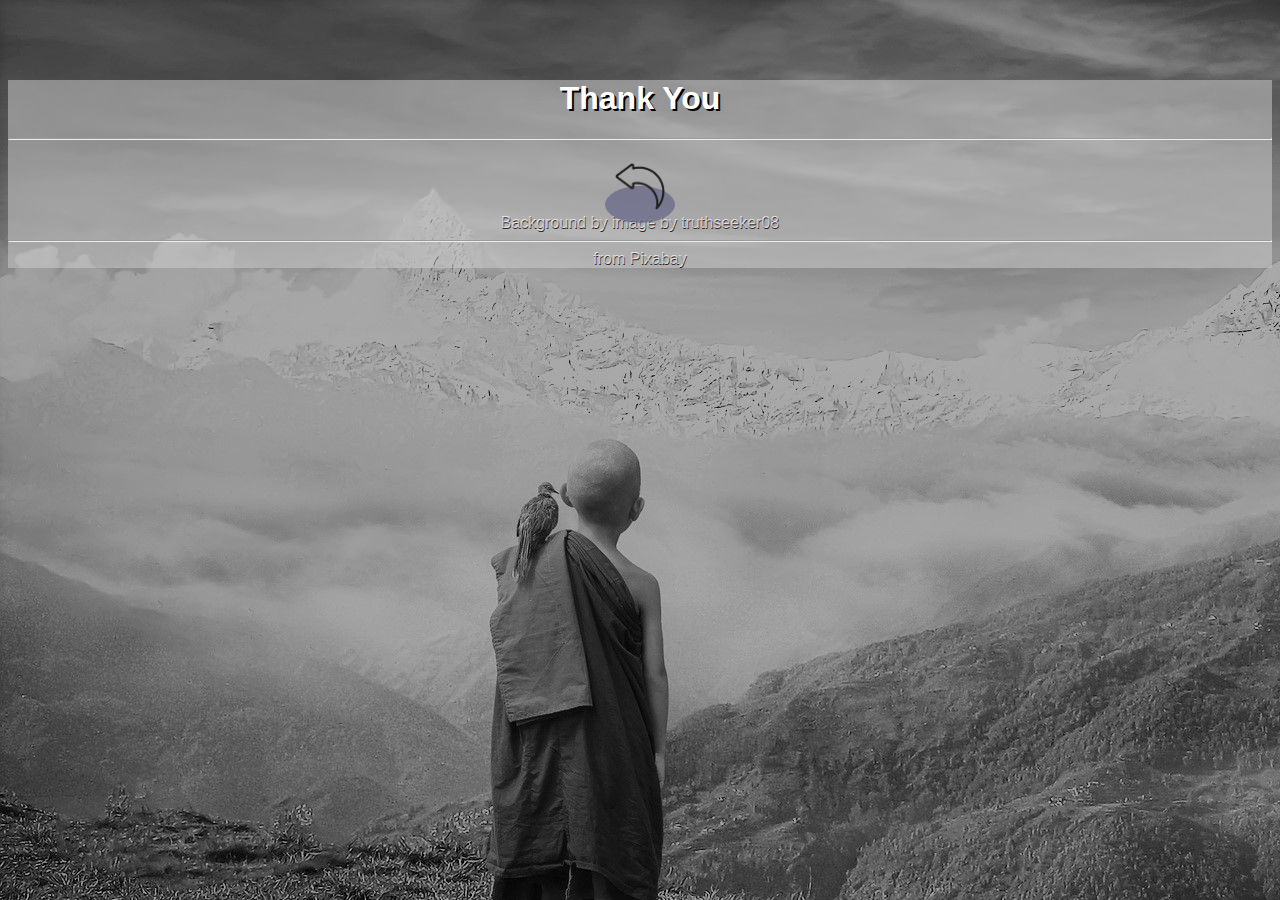
<file: thankyou.html>
<!DOCTYPE html>
<html lang="en">

<head>
    <meta charset="UTF-8">
    <meta name="viewport" content="width=device-width, initial-scale=1, shrink-to-fit=no">
    <!-- CSS only -->
    <link href="https://cdn.jsdelivr.net/npm/bootstrap@5.0.2/dist/css/bootstrap.min.css" rel="stylesheet"
        integrity="sha384-EVSTQN3/azprG1Anm3QDgpJLIm9Nao0Yz1ztcQTwFspd3yD65VohhpuuCOmLASjC" crossorigin="anonymous">
    <link rel="stylesheet" href="bootstrap.css">
    <title>Working Title</title>
</head>

<body onload="thankYou()" class="thanksBody">
    <div class="container">
        <div class="jumbotron" id="thanksJumbo">
            <h1 class="display-3">Thank You</h1>
            <h2 class="display-4" id="thankyouTxt"></h2>
            <hr class="my-6">
            <a onclick="sessionStorage.clear()" id="backButton" class="btn btn-primary btn-lg" href="index.html" role="button"><img style="width: 50px; height: auto; margin-top: 15px;" src="backIcon.png" alt="back icon"></a>
            <footer class="fixed-bottom">
                <a style="color: rgba(255, 255, 255, 0.685);" href="https://pixabay.com/fi/users/truthseeker08-2411480/?utm_source=link-attribution&amp;utm_medium=referral&amp;utm_campaign=image&amp;utm_content=5856776">Background by image by truthseeker08<hr></a>
                <a style="color: rgba(255, 255, 255, 0.685);" href="https://pixabay.com/fi/?utm_source=link-attribution&amp;utm_medium=referral&amp;utm_campaign=image&amp;utm_content=5856776">from Pixabay</a>
            </footer>
        </div>
        <script>
            function thankYou(){
                document.getElementById("thankyouTxt").innerHTML = sessionStorage.getItem("sessionID");
            }
        </script>
        <script src="https://code.jquery.com/jquery-3.2.1.slim.min.js"
            integrity="sha384-KJ3o2DKtIkvYIK3UENzmM7KCkRr/rE9/Qpg6aAZGJwFDMVNA/GpGFF93hXpG5KkN"
            crossorigin="anonymous"></script>
        <script src="https://cdn.jsdelivr.net/npm/bootstrap@5.0.2/dist/js/bootstrap.bundle.min.js"
            integrity="sha384-MrcW6ZMFYlzcLA8Nl+NtUVF0sA7MsXsP1UyJoMp4YLEuNSfAP+JcXn/tWtIaxVXM"
            crossorigin="anonymous"></script>
    </div>
</body>
</file>
